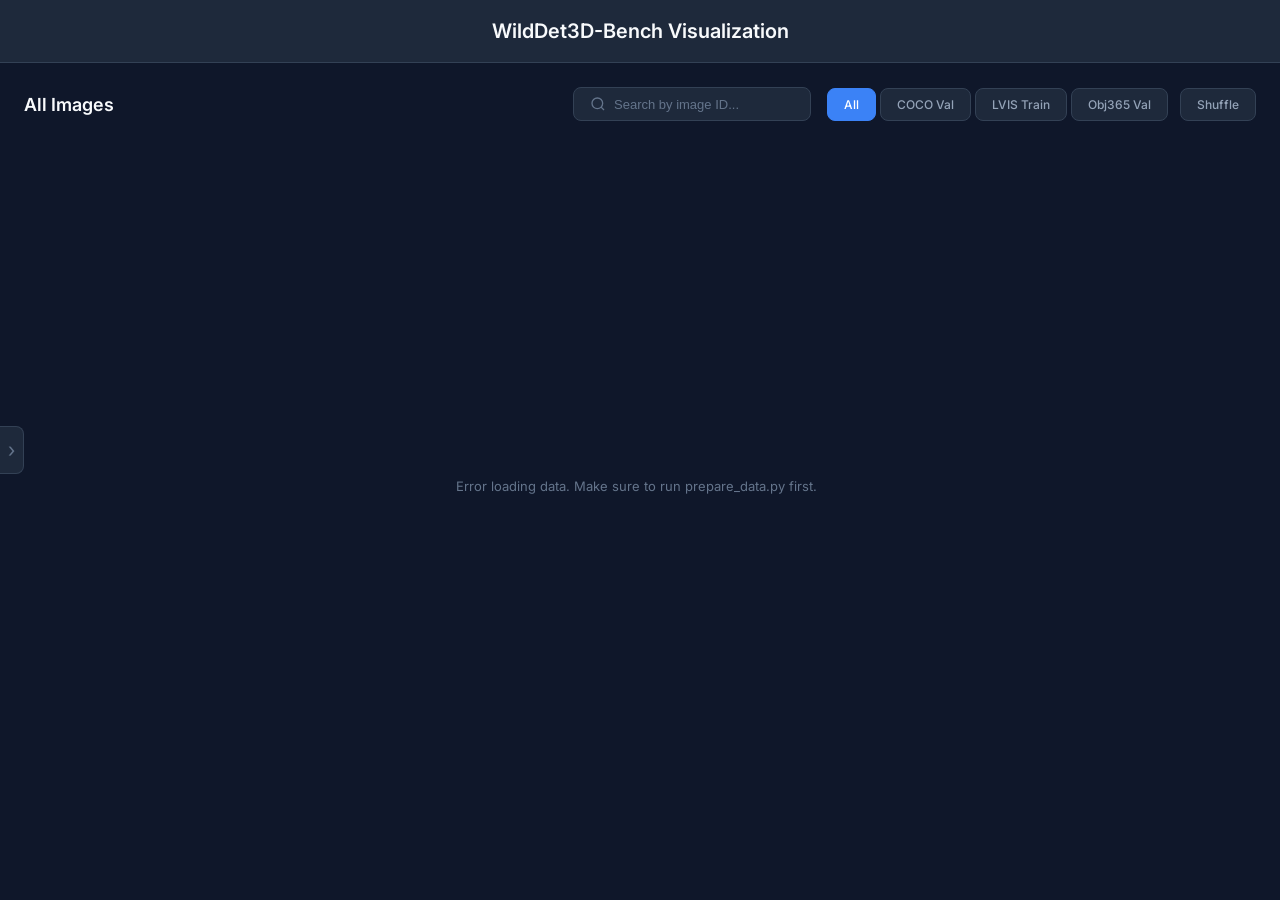
<file: index.html>
<!DOCTYPE html>
<html lang="en">
<head>
    <meta charset="UTF-8">
    <meta name="viewport" content="width=device-width, initial-scale=1.0">
    <title>WildDet3D-Bench Visualization</title>
    <link rel="preconnect" href="https://fonts.googleapis.com">
    <link rel="preconnect" href="https://fonts.gstatic.com" crossorigin>
    <link href="https://fonts.googleapis.com/css2?family=Inter:wght@300;400;500;600;700&display=swap" rel="stylesheet">
    <link rel="stylesheet" href="css/styles.css">
    <link rel="icon" type="image/svg+xml" href="favicon.svg">
</head>
<body>
    <div class="app-container">
        <!-- Header -->
        <header class="header">
            <div class="header-content" style="justify-content: center;">
                <h1 class="header-title">WildDet3D-Bench Visualization</h1>
                <!--
                <div class="header-stats" id="header-stats">
                    <div class="stat-item">
                        <span class="stat-value" id="stat-total">-</span>
                        <span class="stat-label">Images</span>
                    </div>
                    <div class="stat-item">
                        <span class="stat-value" id="stat-scored">-</span>
                        <span class="stat-label">With 3D Boxes</span>
                    </div>
                    <div class="stat-item">
                        <span class="stat-value" id="stat-categories">-</span>
                        <span class="stat-label">Scene Categories</span>
                    </div>
                </div>
                -->
            </div>
        </header>

        <!-- Main Content -->
        <!-- Open sidebar button (visible when sidebar is collapsed) -->
        <button class="sidebar-open-btn" id="sidebar-open" title="Open Scene Categories">&rsaquo;</button>

        <div class="main-layout">
            <!-- Sidebar: Scene Tree (collapsed by default) -->
            <aside class="sidebar collapsed">
                <div class="sidebar-header">
                    <h2 class="sidebar-title">Scene Categories</h2>
                    <button class="sidebar-close-btn" id="sidebar-close" title="Close Sidebar">&lsaquo;</button>
                </div>
                <div class="tree-container" id="tree-container">
                    <div class="loading">Loading scene tree...</div>
                </div>
            </aside>

            <!-- Content: Image Grid -->
            <main class="content">
                <div class="content-header">
                    <h2 class="content-title" id="content-title">All Images</h2>
                    <div class="content-controls">
                        <div class="search-box">
                            <svg width="16" height="16" viewBox="0 0 24 24" fill="none" stroke="currentColor" stroke-width="2">
                                <circle cx="11" cy="11" r="8"></circle>
                                <line x1="21" y1="21" x2="16.65" y2="16.65"></line>
                            </svg>
                            <input type="text" id="search-input" placeholder="Search by image ID...">
                        </div>
                        <div class="filter-buttons">
                            <button class="filter-btn active" data-filter="all">All</button>
                            <button class="filter-btn" data-filter="coco_val">COCO Val</button>
                            <button class="filter-btn" data-filter="lvis_train">LVIS Train</button>
                            <button class="filter-btn" data-filter="obj365_val">Obj365 Val</button>
                            <button class="shuffle-btn" id="shuffle-toggle">Shuffle</button>
                        </div>
                    </div>
                </div>

                <div class="image-grid" id="image-grid">
                    <div class="loading">Loading images...</div>
                </div>

                <div class="pagination" id="pagination">
                    <!-- Pagination will be rendered here -->
                </div>
            </main>
        </div>
    </div>

    <script src="js/scene-tree.js"></script>
    <script src="js/app.js"></script>
</body>
</html>
</file>
<file: css/styles.css>
/* ============================================================================
   WildDet3D-Bench Visualization - Professional Dark Theme
   ============================================================================ */

:root {
    /* Colors */
    --bg-primary: #0f172a;
    --bg-secondary: #1e293b;
    --bg-tertiary: #334155;
    --bg-hover: #475569;
    
    --text-primary: #f8fafc;
    --text-secondary: #94a3b8;
    --text-muted: #64748b;
    
    --accent-primary: #3b82f6;
    --accent-hover: #2563eb;
    
    /* Dataset Badge Colors */
    --badge-coco: #3b82f6;
    --badge-lvis: #8b5cf6;
    --badge-v3det: #22c55e;
    --badge-obj365: #f97316;
    
    /* Spacing */
    --spacing-xs: 4px;
    --spacing-sm: 8px;
    --spacing-md: 16px;
    --spacing-lg: 24px;
    --spacing-xl: 32px;
    
    /* Border Radius */
    --radius-sm: 4px;
    --radius-md: 8px;
    --radius-lg: 12px;
    
    /* Transitions */
    --transition-fast: 150ms ease;
    --transition-normal: 250ms ease;
    
    /* Shadows */
    --shadow-sm: 0 1px 2px rgba(0, 0, 0, 0.3);
    --shadow-md: 0 4px 6px rgba(0, 0, 0, 0.3);
    --shadow-lg: 0 10px 15px rgba(0, 0, 0, 0.4);
}

/* ============================================================================
   Reset & Base
   ============================================================================ */

*, *::before, *::after {
    box-sizing: border-box;
    margin: 0;
    padding: 0;
}

html, body {
    height: 100%;
}

body {
    font-family: 'Inter', -apple-system, BlinkMacSystemFont, 'Segoe UI', Roboto, sans-serif;
    font-size: 14px;
    line-height: 1.5;
    color: var(--text-primary);
    background: var(--bg-primary);
    -webkit-font-smoothing: antialiased;
    -moz-osx-font-smoothing: grayscale;
}

a {
    color: var(--accent-primary);
    text-decoration: none;
    transition: color var(--transition-fast);
}

a:hover {
    color: var(--accent-hover);
}

button {
    font-family: inherit;
    cursor: pointer;
    border: none;
    background: none;
}

/* ============================================================================
   App Container
   ============================================================================ */

.app-container {
    display: flex;
    flex-direction: column;
    min-height: 100vh;
}

/* ============================================================================
   Header
   ============================================================================ */

.header {
    background: var(--bg-secondary);
    border-bottom: 1px solid var(--bg-tertiary);
    padding: var(--spacing-md) var(--spacing-lg);
    position: sticky;
    top: 0;
    z-index: 100;
}

.header-content {
    display: flex;
    align-items: center;
    justify-content: space-between;
    max-width: 1800px;
    margin: 0 auto;
}

.header-title {
    font-size: 20px;
    font-weight: 600;
    color: var(--text-primary);
}

.header-stats {
    display: flex;
    gap: var(--spacing-xl);
}

.stat-item {
    display: flex;
    flex-direction: column;
    align-items: center;
}

.stat-value {
    font-size: 24px;
    font-weight: 700;
    color: var(--accent-primary);
}

.stat-label {
    font-size: 11px;
    color: var(--text-muted);
    text-transform: uppercase;
    letter-spacing: 0.5px;
}

/* Back Link (Detail Page) */
.back-link {
    display: flex;
    align-items: center;
    gap: var(--spacing-sm);
    color: var(--text-secondary);
    font-weight: 500;
    padding: var(--spacing-sm) var(--spacing-md);
    border-radius: var(--radius-md);
    transition: all var(--transition-fast);
}

.back-link:hover {
    color: var(--text-primary);
    background: var(--bg-tertiary);
}

.image-info {
    flex: 1;
    margin-left: var(--spacing-lg);
}

.image-meta {
    display: flex;
    align-items: center;
    gap: var(--spacing-md);
    margin-top: var(--spacing-xs);
}

.meta-item {
    color: var(--text-secondary);
    font-size: 13px;
}

/* ============================================================================
   Main Layout
   ============================================================================ */

.main-layout {
    display: flex;
    flex: 1;
    overflow: hidden;
    position: relative;
}

/* ============================================================================
   Sidebar
   ============================================================================ */

.sidebar {
    width: 320px;
    min-width: 320px;
    background: var(--bg-secondary);
    border-right: 1px solid var(--bg-tertiary);
    display: flex;
    flex-direction: column;
    overflow: hidden;
    transition: width var(--transition-normal), min-width var(--transition-normal), opacity var(--transition-normal);
}

.sidebar.collapsed {
    width: 0;
    min-width: 0;
    border-right: none;
    overflow: hidden;
}

/* ">" button fixed on left edge when sidebar is collapsed */
.sidebar-open-btn {
    position: fixed;
    left: 0;
    top: 50%;
    transform: translateY(-50%);
    z-index: 200;
    width: 24px;
    height: 48px;
    display: flex;
    align-items: center;
    justify-content: center;
    font-size: 20px;
    color: var(--text-muted);
    background: var(--bg-secondary);
    border: 1px solid var(--bg-tertiary);
    border-left: none;
    border-radius: 0 var(--radius-md) var(--radius-md) 0;
    cursor: pointer;
    transition: all var(--transition-fast);
}

.sidebar-open-btn:hover {
    color: var(--text-primary);
    background: var(--bg-tertiary);
}

.sidebar-open-btn.hidden {
    display: none;
}

/* "<" button inside sidebar header */
.sidebar-close-btn {
    padding: 2px 8px;
    font-size: 18px;
    color: var(--text-muted);
    background: none;
    border: 1px solid var(--bg-tertiary);
    border-radius: var(--radius-sm);
    cursor: pointer;
    transition: all var(--transition-fast);
}

.sidebar-close-btn:hover {
    color: var(--text-primary);
    background: var(--bg-tertiary);
}

.sidebar-header {
    display: flex;
    align-items: center;
    justify-content: space-between;
    padding: var(--spacing-md) var(--spacing-lg);
    border-bottom: 1px solid var(--bg-tertiary);
}

.sidebar-title {
    font-size: 14px;
    font-weight: 600;
    color: var(--text-primary);
}


.tree-container {
    flex: 1;
    overflow-y: auto;
    padding: var(--spacing-sm);
}

/* ============================================================================
   Scene Tree
   ============================================================================ */

.tree-node {
    user-select: none;
}

.tree-node-header {
    display: flex;
    align-items: center;
    padding: var(--spacing-sm) var(--spacing-md);
    border-radius: var(--radius-md);
    cursor: pointer;
    transition: background var(--transition-fast);
}

.tree-node-header:hover {
    background: var(--bg-tertiary);
}

.tree-node-header.selected {
    background: var(--accent-primary);
}

.tree-node-header.selected .tree-node-name,
.tree-node-header.selected .tree-node-count {
    color: white;
}

.tree-toggle {
    width: 20px;
    height: 20px;
    display: flex;
    align-items: center;
    justify-content: center;
    color: var(--text-muted);
    transition: transform var(--transition-fast);
}

.tree-toggle.expanded {
    transform: rotate(90deg);
}

.tree-toggle.empty {
    visibility: hidden;
}

.tree-node-name {
    flex: 1;
    font-size: 13px;
    color: var(--text-primary);
    margin-left: var(--spacing-xs);
}

.tree-node-count {
    font-size: 11px;
    color: var(--text-muted);
    background: var(--bg-tertiary);
    padding: 2px 8px;
    border-radius: 10px;
}

.tree-children {
    margin-left: var(--spacing-lg);
    display: none;
}

.tree-children.expanded {
    display: block;
}

/* ============================================================================
   Content Area
   ============================================================================ */

.content {
    flex: 1;
    display: flex;
    flex-direction: column;
    overflow: hidden;
    padding: var(--spacing-lg);
}

.content-header {
    display: flex;
    align-items: center;
    justify-content: space-between;
    margin-bottom: var(--spacing-lg);
    flex-wrap: wrap;
    gap: var(--spacing-md);
}

.content-title {
    font-size: 18px;
    font-weight: 600;
    color: var(--text-primary);
}

.content-controls {
    display: flex;
    align-items: center;
    gap: var(--spacing-md);
}

/* Search Box */
.search-box {
    display: flex;
    align-items: center;
    gap: var(--spacing-sm);
    background: var(--bg-secondary);
    border: 1px solid var(--bg-tertiary);
    border-radius: var(--radius-md);
    padding: var(--spacing-sm) var(--spacing-md);
}

.search-box svg {
    color: var(--text-muted);
}

.search-box input {
    background: none;
    border: none;
    color: var(--text-primary);
    font-size: 13px;
    width: 180px;
    outline: none;
}

.search-box input::placeholder {
    color: var(--text-muted);
}

/* Filter Buttons */
.filter-buttons {
    display: flex;
    gap: var(--spacing-xs);
}

.filter-btn {
    padding: var(--spacing-sm) var(--spacing-md);
    font-size: 12px;
    font-weight: 500;
    color: var(--text-secondary);
    background: var(--bg-secondary);
    border: 1px solid var(--bg-tertiary);
    border-radius: var(--radius-md);
    transition: all var(--transition-fast);
}

.filter-btn:hover {
    color: var(--text-primary);
    background: var(--bg-tertiary);
}

.filter-btn.active {
    color: white;
    background: var(--accent-primary);
    border-color: var(--accent-primary);
}

.shuffle-btn {
    padding: var(--spacing-sm) var(--spacing-md);
    font-size: 12px;
    font-weight: 500;
    color: var(--text-secondary);
    background: var(--bg-secondary);
    border: 1px solid var(--bg-tertiary);
    border-radius: var(--radius-md);
    transition: all var(--transition-fast);
    margin-left: var(--spacing-sm);
}

.shuffle-btn:hover {
    color: var(--text-primary);
    background: var(--bg-tertiary);
}

.shuffle-btn.active {
    color: white;
    background: var(--accent-primary);
    border-color: var(--accent-primary);
}

/* ============================================================================
   Image Grid
   ============================================================================ */

.image-grid {
    flex: 1;
    display: grid;
    grid-template-columns: repeat(3, 1fr);
    gap: var(--spacing-lg);
    overflow-y: auto;
    padding-right: var(--spacing-sm);
}

.image-card {
    background: var(--bg-secondary);
    border-radius: var(--radius-lg);
    overflow: hidden;
    cursor: pointer;
    transition: all var(--transition-normal);
    border: 1px solid transparent;
}

.image-card:hover {
    transform: translateY(-4px);
    box-shadow: var(--shadow-lg);
    border-color: var(--accent-primary);
}

.image-card-thumb {
    aspect-ratio: 4 / 3;
    overflow: hidden;
    background: var(--bg-tertiary);
}

.image-card-thumb img {
    width: 100%;
    height: 100%;
    object-fit: cover;
}

.image-card-info {
    padding: var(--spacing-md);
}

.image-card-id {
    font-size: 13px;
    font-weight: 600;
    color: var(--text-primary);
    margin-bottom: var(--spacing-xs);
}

.image-card-meta {
    display: flex;
    align-items: center;
    gap: var(--spacing-sm);
}

/* Badges */
.badge {
    display: inline-block;
    padding: 2px 8px;
    font-size: 10px;
    font-weight: 600;
    text-transform: uppercase;
    border-radius: var(--radius-sm);
    color: white;
}

.badge-coco { background: var(--badge-coco); }
.badge-lvis { background: var(--badge-lvis); }
.badge-v3det { background: var(--badge-v3det); }
.badge-obj365 { background: var(--badge-obj365); }

.annotation-count {
    font-size: 11px;
    color: var(--text-muted);
    background: var(--bg-tertiary);
    padding: 2px 8px;
    border-radius: var(--radius-sm);
}

/* ============================================================================
   Pagination
   ============================================================================ */

.pagination {
    display: flex;
    justify-content: center;
    align-items: center;
    gap: var(--spacing-sm);
    padding: var(--spacing-lg) 0;
}

.pagination-btn {
    min-width: 36px;
    height: 36px;
    padding: 0 var(--spacing-md);
    font-size: 13px;
    font-weight: 500;
    color: var(--text-secondary);
    background: var(--bg-secondary);
    border: 1px solid var(--bg-tertiary);
    border-radius: var(--radius-md);
    transition: all var(--transition-fast);
}

.pagination-btn:hover:not(:disabled) {
    color: var(--text-primary);
    background: var(--bg-tertiary);
}

.pagination-btn.active {
    color: white;
    background: var(--accent-primary);
    border-color: var(--accent-primary);
}

.pagination-btn:disabled {
    opacity: 0.5;
    cursor: not-allowed;
}

/* ============================================================================
   Detail Page
   ============================================================================ */

.detail-page .header-content {
    justify-content: flex-start;
}

.detail-content {
    flex: 1;
    overflow-y: auto;
    padding: var(--spacing-lg);
}

.detail-section {
    background: var(--bg-secondary);
    border-radius: var(--radius-lg);
    padding: var(--spacing-lg);
    margin-bottom: var(--spacing-lg);
}

.section-header {
    margin-bottom: var(--spacing-lg);
    display: flex;
    flex-wrap: wrap;
    align-items: baseline;
    gap: var(--spacing-sm);
}

.section-header .section-title {
    margin-right: auto;
}

.section-header .section-desc {
    width: 100%;
}

.combined-dl-btn,
.toggle-labels-btn {
    padding: 4px 12px;
    font-size: 13px;
}

.toggle-labels-btn.active {
    background: var(--accent-primary);
    color: white;
    border-color: var(--accent-primary);
}

.section-title {
    font-size: 18px;
    font-weight: 600;
    color: var(--text-primary);
    margin-bottom: var(--spacing-xs);
}

.section-desc {
    font-size: 13px;
    color: var(--text-muted);
}

/* ============================================================================
   Visualization Grid
   ============================================================================ */

.viz-grid {
    display: grid;
    grid-template-columns: 1fr 1fr;
    gap: var(--spacing-md);
    max-width: 900px;
    margin: 0 auto;
}

.viz-grid .viz-3d {
    grid-column: span 2;
}

.viz-panel {
    background: var(--bg-primary);
    border-radius: var(--radius-md);
    overflow: hidden;
}

.viz-title-bar {
    display: flex;
    align-items: center;
    justify-content: space-between;
    background: var(--bg-tertiary);
    padding: 0 var(--spacing-sm) 0 0;
}

.viz-title {
    font-size: 12px;
    font-weight: 600;
    color: var(--text-secondary);
    text-transform: uppercase;
    letter-spacing: 0.5px;
    padding: var(--spacing-sm) var(--spacing-md);
}

.download-btn {
    background: none;
    border: 1px solid var(--text-muted);
    color: var(--text-secondary);
    border-radius: 4px;
    padding: 2px 8px;
    font-size: 12px;
    cursor: pointer;
    white-space: nowrap;
    transition: all 0.15s;
}

.download-btn:hover {
    background: var(--bg-hover);
    color: var(--text-primary);
    border-color: var(--text-secondary);
}

.download-btn.recording {
    background: #ef4444;
    color: white;
    border-color: #ef4444;
}

.viz-container {
    position: relative;
    aspect-ratio: 4 / 3;
    background: var(--bg-primary);
    display: flex;
    align-items: center;
    justify-content: center;
}

.viz-container canvas {
    /* Don't use width/height: 100% - let JavaScript set canvas size to match image aspect ratio */
    /* The canvas dimensions are set by overlay-renderer.js resizeCanvas() */
    display: block;
    max-width: 100%;
    max-height: 100%;
    margin: auto;
}

.threejs-container {
    width: 100%;
    height: 100%;
    position: relative;
}

/* Reset button for 3D viewer */
.viewer-reset-btn {
    position: absolute;
    top: 8px;
    right: 8px;
    padding: 6px 12px;
    background: rgba(0, 0, 0, 0.7);
    color: white;
    border: none;
    border-radius: 4px;
    font-size: 12px;
    font-weight: 500;
    cursor: pointer;
    z-index: 100;
    transition: background 0.2s, transform 0.1s;
}

.viewer-reset-btn:hover {
    background: rgba(0, 0, 0, 0.85);
    transform: scale(1.02);
}

.viewer-reset-btn:active {
    transform: scale(0.98);
}

/* Controls hint for 3D viewer */
.viewer-controls-hint {
    display: flex;
    justify-content: center;
    gap: var(--spacing-lg);
    padding: var(--spacing-sm) var(--spacing-md);
    background: var(--bg-secondary);
    border-top: 1px solid var(--border-primary);
    font-size: 11px;
    color: var(--text-tertiary);
}

.viewer-controls-hint span {
    white-space: nowrap;
}

/* ============================================================================
   Loading State
   ============================================================================ */

/* ============================================================================
   Annotation List
   ============================================================================ */

.annotation-list {
    margin-top: var(--spacing-lg);
    border-top: 1px solid var(--bg-tertiary);
    padding-top: var(--spacing-lg);
}

.annotation-list-title {
    font-size: 14px;
    font-weight: 600;
    color: var(--text-primary);
    margin-bottom: var(--spacing-md);
}

.annotation-list-items {
    display: flex;
    flex-wrap: wrap;
    gap: var(--spacing-sm);
}

.annotation-item {
    display: flex;
    align-items: center;
    gap: var(--spacing-sm);
    padding: 4px 8px;
    background: var(--bg-tertiary);
    border-radius: var(--radius-md);
    border: 2px solid transparent;
    transition: all var(--transition-fast);
}

.annotation-item.hidden {
    opacity: 0.4;
}

.annotation-item-color {
    width: 12px;
    height: 12px;
    border-radius: 2px;
    flex-shrink: 0;
}

.annotation-item input[type="checkbox"] {
    margin: 0;
    cursor: pointer;
}

.annotation-item-name {
    background: none;
    border: 1px solid transparent;
    color: var(--text-primary);
    font-size: 12px;
    font-family: inherit;
    padding: 2px 4px;
    border-radius: var(--radius-sm);
    min-width: 60px;
    max-width: 160px;
}

.annotation-item-name:hover {
    border-color: var(--bg-hover);
}

.annotation-item-name:focus {
    outline: none;
    border-color: var(--accent-primary);
    background: var(--bg-primary);
}

/* ============================================================================
   Loading State
   ============================================================================ */

.loading {
    display: flex;
    align-items: center;
    justify-content: center;
    padding: var(--spacing-xl);
    color: var(--text-muted);
    font-size: 13px;
    grid-column: 1 / -1;
}

/* ============================================================================
   Responsive
   ============================================================================ */

@media (max-width: 1200px) {
    .viz-grid {
        grid-template-columns: 1fr 1fr;
    }
}

@media (max-width: 900px) {
    .main-layout {
        flex-direction: column;
    }

    .sidebar {
        width: 100%;
        min-width: auto;
        max-height: 300px;
    }

    .image-grid {
        grid-template-columns: repeat(2, 1fr);
    }

    .viz-grid {
        grid-template-columns: 1fr;
    }
    
    .viz-panel.viz-3d {
        grid-column: span 1;
    }
}

@media (max-width: 600px) {
    .header-stats {
        display: none;
    }
    
    .content-controls {
        flex-direction: column;
        align-items: stretch;
    }
    
    .filter-buttons {
        flex-wrap: wrap;
    }
}
</file>
